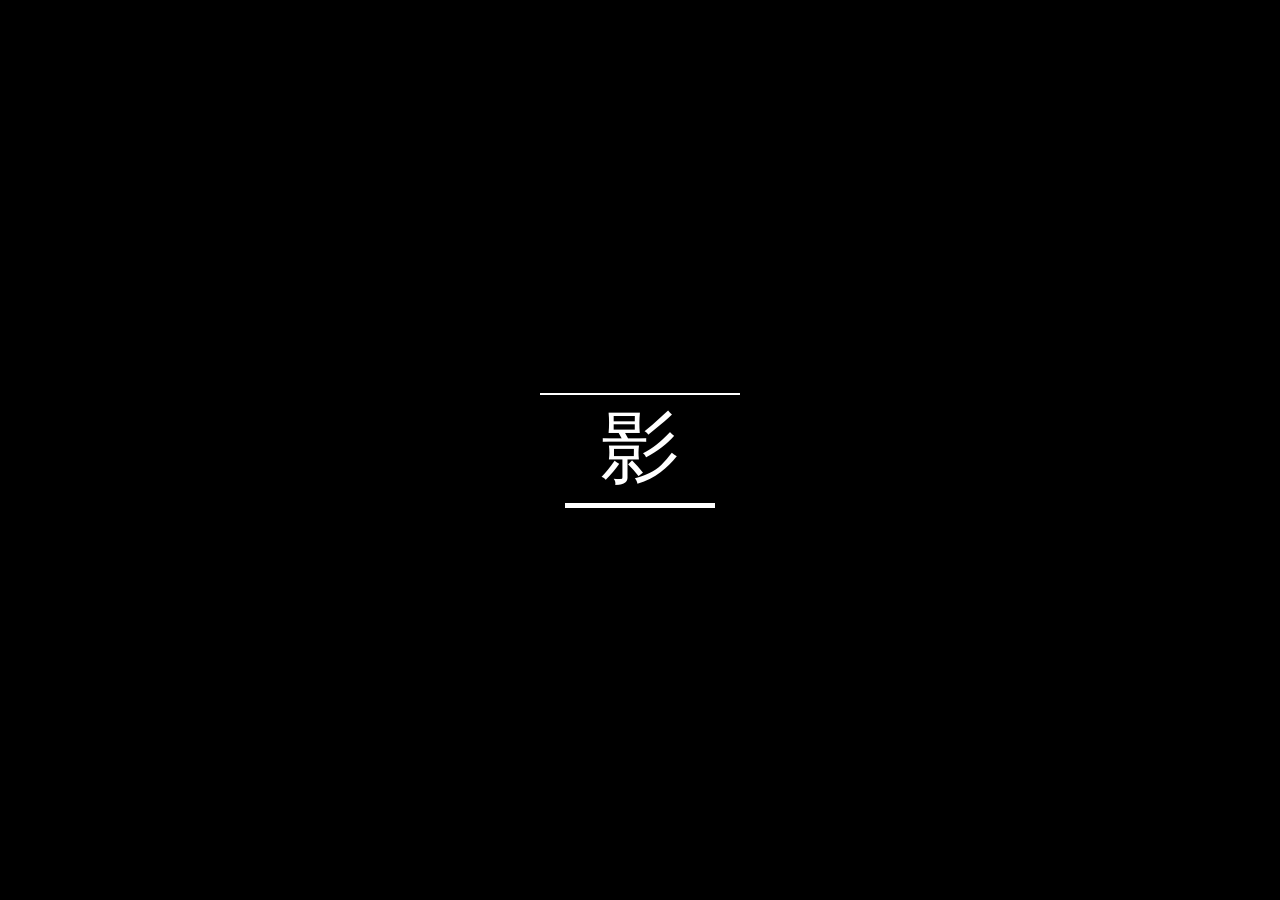
<file: index.html>
<!DOCTYPE html>
<html lang="en">
<head>
<meta charset="UTF-8">
<title>Shadow Portfolio</title>
<link rel="stylesheet" href="style.css">
</head>
<body>

<!-- Intro Animation -->
<div id="intro">
  <div class="line"></div>
  <div class="character">影</div>
  <div class="katana"></div>
</div>

<!-- Main Content -->
<div id="main">

<nav>
  <h1>SHADOW</h1>
  <a href="contact.html">Contact</a>
</nav>

<section class="about">
  <img src="assets/profile.jpg" class="profile">
  <div>
    <h2>About Me</h2>
    <p>I am a Telegram Bot Developer and Web Developer. I create advanced bots and modern websites.</p>
  </div>
</section>

<section class="skills">
  <h2>Skills</h2>

  <div class="skill">
    <span>🤖 Telegram Bots</span>
    <div class="bar"><div style="width:90%"></div></div>
  </div>

  <div class="skill">
    <span>🌐 Web Development</span>
    <div class="bar"><div style="width:80%"></div></div>
  </div>

</section>

</div>

<script src="script.js"></script>
</body>
</html>
</file>
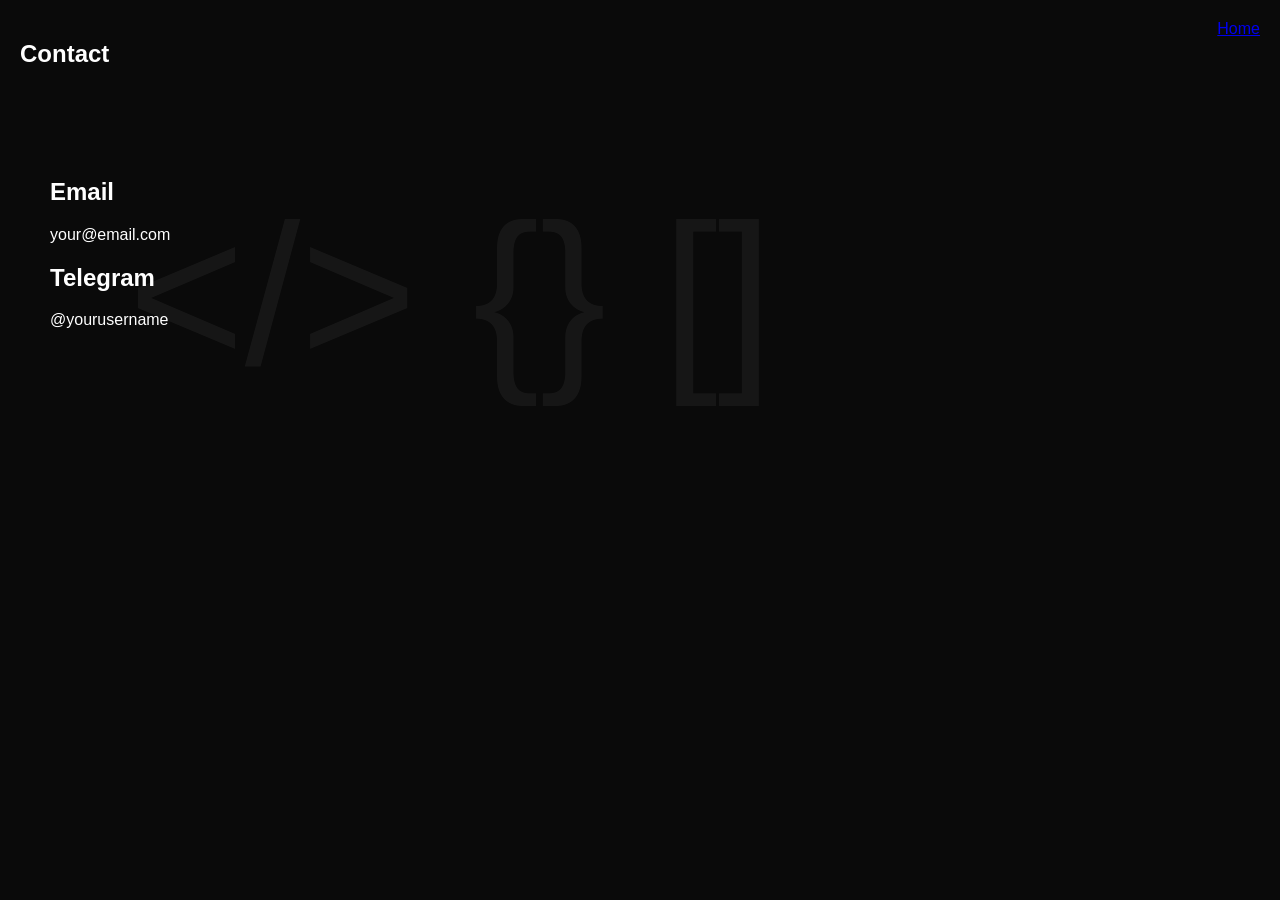
<file: contact.html>
<!DOCTYPE html>
<html>
<head>
<title>Contact</title>
<link rel="stylesheet" href="style.css">
</head>
<body>

<nav>
  <h1>Contact</h1>
  <a href="index.html">Home</a>
</nav>

<section style="padding:50px;">
  <h2>Email</h2>
  <p>your@email.com</p>

  <h2>Telegram</h2>
  <p>@yourusername</p>
</section>

</body>
</html>
</file>
<file: style.css>
body {
  margin:0;
  font-family: Arial;
  background:#0a0a0a;
  color:white;
}

/* Intro */
#intro {
  position:fixed;
  width:100%;
  height:100%;
  background:black;
  display:flex;
  justify-content:center;
  align-items:center;
  flex-direction:column;
  z-index:999;
}

.line {
  width:0;
  height:2px;
  background:white;
  animation: draw 1s forwards;
}

.character {
  font-size:80px;
  opacity:0;
  animation: fade 1s 1s forwards;
}

.katana {
  width:150px;
  height:5px;
  background:white;
  transform:rotate(45deg);
  opacity:0;
  animation: slash 1s 2s forwards;
}

@keyframes draw {
  to { width:200px; }
}

@keyframes fade {
  to { opacity:1; }
}

@keyframes slash {
  to { opacity:1; transform:rotate(0deg); }
}

/* Nav */
nav {
  display:flex;
  justify-content:space-between;
  padding:20px;
}

/* About */
.about {
  display:flex;
  padding:50px;
  gap:30px;
}

.profile {
  width:150px;
  border-radius:50%;
}

/* Skills */
.skills {
  padding:50px;
}

.skill {
  margin:20px 0;
}

.bar {
  width:100%;
  height:10px;
  background:#222;
}

.bar div {
  height:100%;
  background:#00ffcc;
}

/* Big Code Symbols */
body::before {
  content:"</> {} []";
  position:fixed;
  font-size:200px;
  opacity:0.05;
  top:20%;
  left:10%;
}
</file>
